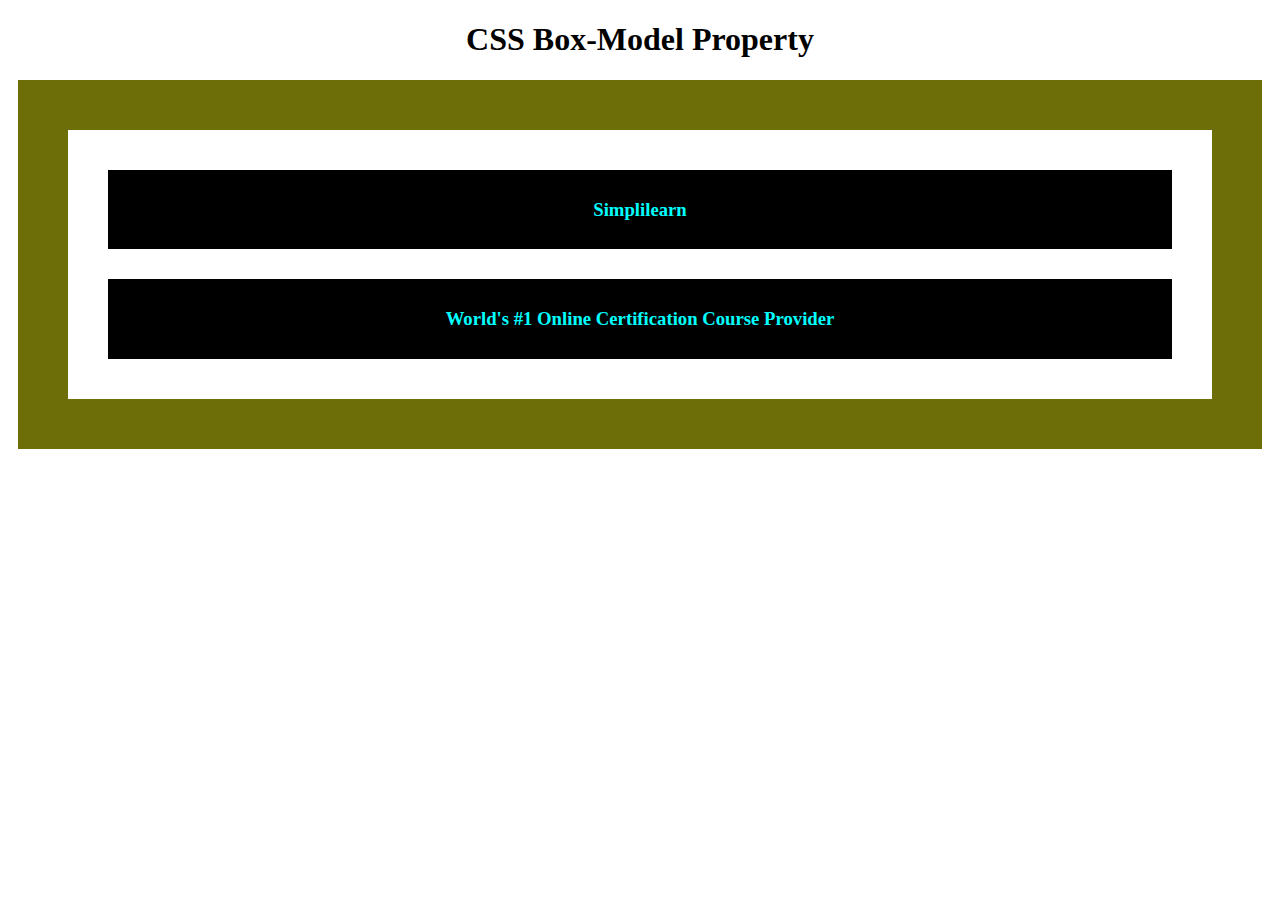
<file: index.html>
<!DOCTYPE html>
<html lang="en">
<head>
    <meta charset="UTF-8">
    <meta http-equiv="X-UA-Compatible" content="IE=edge">
    <meta name="viewport" content="width=device-width, initial-scale=1.0">
    <title>Document</title>
    <link rel="stylesheet" href="index.css">
</head>
<body>
    <h1 align="center">
        CSS Box-Model Property
    </h1>
    <div id="box1">
        <div id="box2">
            <h3>Simplilearn</h3>
        </div>
        <div id="box3">
            <h3>World's #1 Online Certification
                Course Provider
            </h3>
        </div>

    </div>
</body>
</html>
</file>
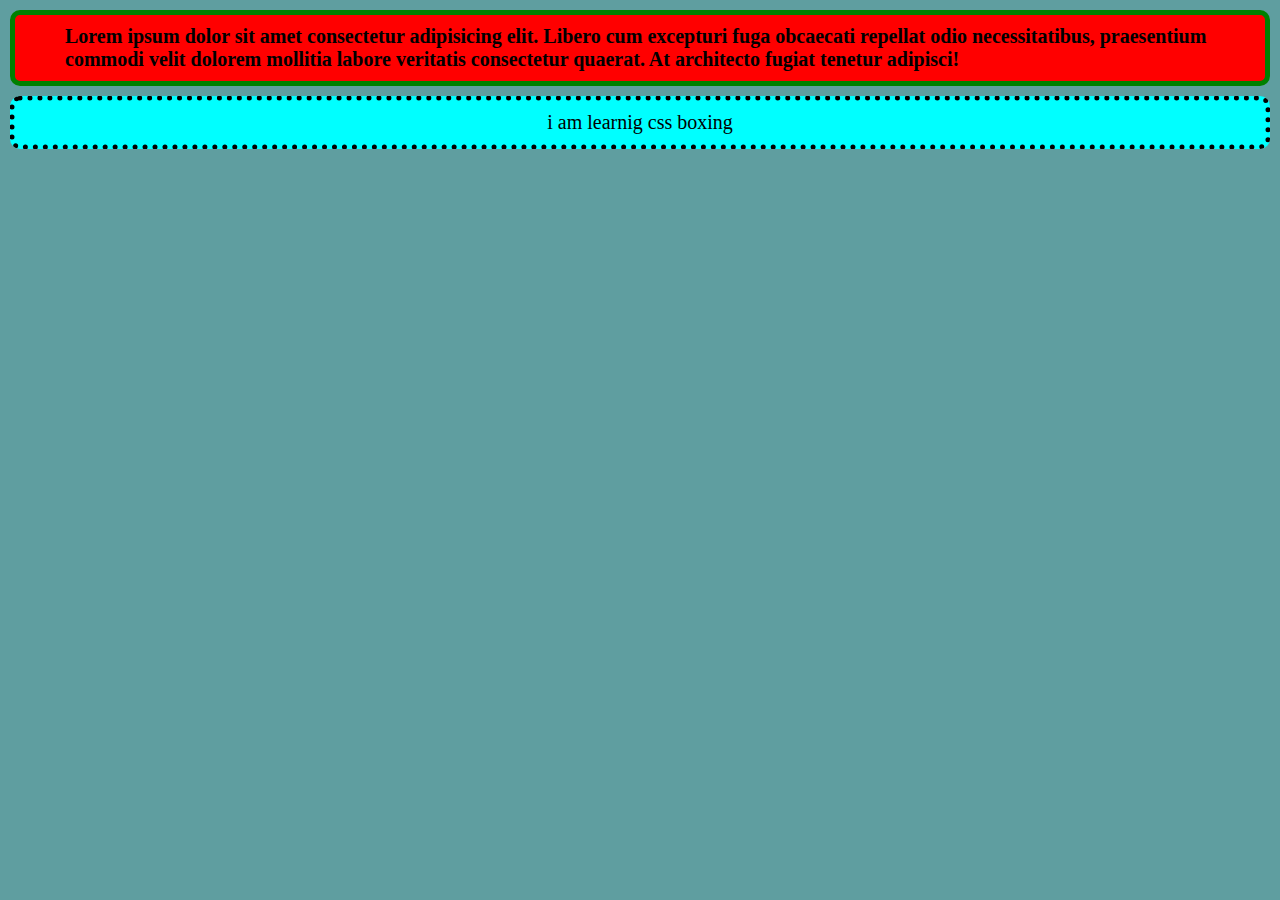
<file: box.html>
<!DOCTYPE html>
<html lang="en">
<head>
    <meta charset="UTF-8">
    <meta http-equiv="X-UA-Compatible" content="IE=edge">
    <meta name="viewport" content="width=device-width, initial-scale=1.0">
    <title>Document</title>
    <link rel="stylesheet" href="box.css">
</head>
<body>
    <div id="box1">
        <h1>Lorem ipsum dolor sit amet consectetur adipisicing elit. Libero cum excepturi fuga obcaecati repellat odio necessitatibus, praesentium commodi velit dolorem mollitia labore veritatis consectetur quaerat. At architecto fugiat tenetur adipisci!</h1>
    </div>
    <div id="box2">
    i am learnig css boxing
    </div>
</body>
</html>
</file>
<file: index.css>
#box1{
    margin:10px;
    border: 50px solid rgb(110, 110, 9);
    padding: 20px;
    
}
#box2{
    margin: 10px;
    padding: 10px;
    border: 10px solid white;
    text-align: center;
    background-color: black;
    color: aqua;

}
#box3 { margin: 10px;
padding: 10px;
border: 10px solid white;
text-align: center;
background-color: black;
color: aqua;
}
</file>
<file: box.css>
*{
    margin: 0;
    padding: 0;
    font-size: 20px;
}
#box1{
    margin: 10px;
    background-color: red;
    border: 5px solid green;
    padding-left: 50px;
    padding-top: 10px;
    padding-bottom: 10px;
    padding-right: 20px;
    margin-top: 10px;
    margin-bottom: 10px;
    border-radius: 10px;
}
#box2
{
    text-align: center;
    border-radius: 10px ;
    filter:drop-shadow();
    padding: 10px;
    margin: 10px;
    background-color: aqua;
    border: 5px dotted black;
}
body{
    background-color: cadetblue;
}
</file>
